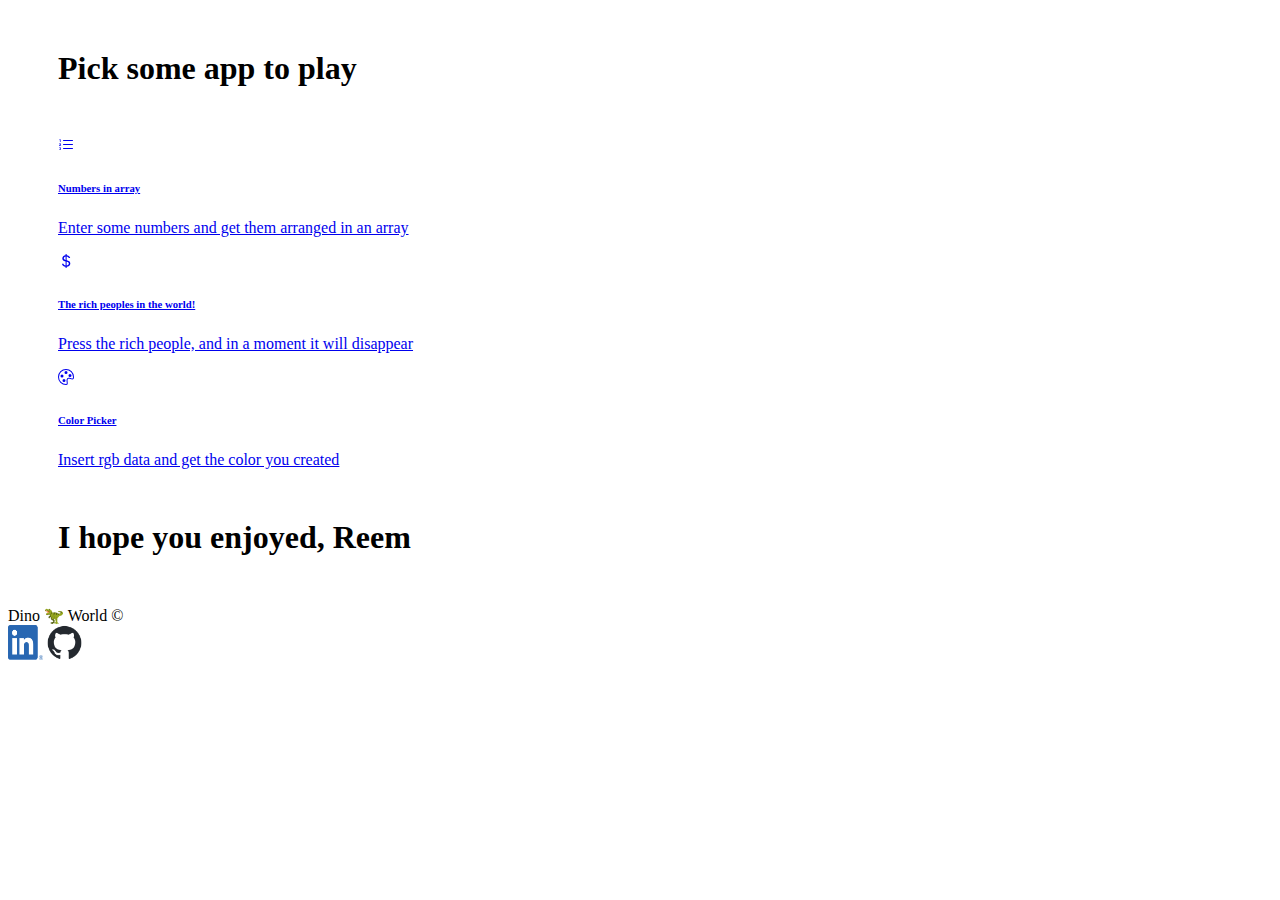
<file: index.html>
<!DOCTYPE html>
<html lang="en">
  <head>
    <meta charset="UTF-8" />
    <meta http-equiv="X-UA-Compatible" content="IE=edge" />
    <meta name="viewport" content="width=device-width, initial-scale=1.0" />
    <title>JS Homepage</title>
    <link
      href="https://cdn.jsdelivr.net/npm/bootstrap@5.2.1/dist/css/bootstrap.min.css"
      rel="stylesheet"
      integrity="sha384-iYQeCzEYFbKjA/T2uDLTpkwGzCiq6soy8tYaI1GyVh/UjpbCx/TYkiZhlZB6+fzT"
      crossorigin="anonymous"
    />
    <script
      defer
      src="https://cdn.jsdelivr.net/npm/bootstrap@5.2.1/dist/js/bootstrap.bundle.min.js"
      integrity="sha384-u1OknCvxWvY5kfmNBILK2hRnQC3Pr17a+RTT6rIHI7NnikvbZlHgTPOOmMi466C8"
      crossorigin="anonymous"
    ></script>
  </head>
  <body>
    <h1 class="display-3" style="margin: 50px">Pick some app to play</h1>
    <div style="margin: 50px" class="list-group w-auto">
      <a
        href="./array.html"
        class="list-group-item list-group-item-action d-flex gap-3 py-3"
        aria-current="true"
      >
        <svg
          xmlns="http://www.w3.org/2000/svg"
          width="16"
          height="16"
          fill="currentColor"
          class="bi bi-list-ol"
          viewBox="0 0 16 16"
        >
          <path
            fill-rule="evenodd"
            d="M5 11.5a.5.5 0 0 1 .5-.5h9a.5.5 0 0 1 0 1h-9a.5.5 0 0 1-.5-.5zm0-4a.5.5 0 0 1 .5-.5h9a.5.5 0 0 1 0 1h-9a.5.5 0 0 1-.5-.5zm0-4a.5.5 0 0 1 .5-.5h9a.5.5 0 0 1 0 1h-9a.5.5 0 0 1-.5-.5z"
          />
          <path
            d="M1.713 11.865v-.474H2c.217 0 .363-.137.363-.317 0-.185-.158-.31-.361-.31-.223 0-.367.152-.373.31h-.59c.016-.467.373-.787.986-.787.588-.002.954.291.957.703a.595.595 0 0 1-.492.594v.033a.615.615 0 0 1 .569.631c.003.533-.502.8-1.051.8-.656 0-1-.37-1.008-.794h.582c.008.178.186.306.422.309.254 0 .424-.145.422-.35-.002-.195-.155-.348-.414-.348h-.3zm-.004-4.699h-.604v-.035c0-.408.295-.844.958-.844.583 0 .96.326.96.756 0 .389-.257.617-.476.848l-.537.572v.03h1.054V9H1.143v-.395l.957-.99c.138-.142.293-.304.293-.508 0-.18-.147-.32-.342-.32a.33.33 0 0 0-.342.338v.041zM2.564 5h-.635V2.924h-.031l-.598.42v-.567l.629-.443h.635V5z"
          />
        </svg>
        <div class="d-flex gap-2 w-100 justify-content-between">
          <div>
            <h6 class="mb-0">Numbers in array</h6>
            <p class="mb-0 opacity-75">
              Enter some numbers and get them arranged in an array
            </p>
          </div>
          <small class="opacity-50 text-nowrap"></small>
        </div>
      </a>
      <a
        href="./rich.html"
        class="list-group-item list-group-item-action d-flex gap-3 py-3"
        aria-current="true"
      >
        <svg
          xmlns="http://www.w3.org/2000/svg"
          width="16"
          height="16"
          fill="currentColor"
          class="bi bi-currency-dollar"
          viewBox="0 0 16 16"
        >
          <path
            d="M4 10.781c.148 1.667 1.513 2.85 3.591 3.003V15h1.043v-1.216c2.27-.179 3.678-1.438 3.678-3.3 0-1.59-.947-2.51-2.956-3.028l-.722-.187V3.467c1.122.11 1.879.714 2.07 1.616h1.47c-.166-1.6-1.54-2.748-3.54-2.875V1H7.591v1.233c-1.939.23-3.27 1.472-3.27 3.156 0 1.454.966 2.483 2.661 2.917l.61.162v4.031c-1.149-.17-1.94-.8-2.131-1.718H4zm3.391-3.836c-1.043-.263-1.6-.825-1.6-1.616 0-.944.704-1.641 1.8-1.828v3.495l-.2-.05zm1.591 1.872c1.287.323 1.852.859 1.852 1.769 0 1.097-.826 1.828-2.2 1.939V8.73l.348.086z"
          />
        </svg>
        <div class="d-flex gap-2 w-100 justify-content-between">
          <div>
            <h6 class="mb-0">The rich peoples in the world!</h6>
            <p class="mb-0 opacity-75">
              Press the rich people, and in a moment it will disappear
            </p>
          </div>
          <small class="opacity-50 text-nowrap"></small>
        </div>
      </a>
      <a
        href="./colorPicker.html"
        class="list-group-item list-group-item-action d-flex gap-3 py-3"
        aria-current="true"
      >
        <svg
          xmlns="http://www.w3.org/2000/svg"
          width="16"
          height="16"
          fill="currentColor"
          class="bi bi-palette"
          viewBox="0 0 16 16"
        >
          <path
            d="M8 5a1.5 1.5 0 1 0 0-3 1.5 1.5 0 0 0 0 3zm4 3a1.5 1.5 0 1 0 0-3 1.5 1.5 0 0 0 0 3zM5.5 7a1.5 1.5 0 1 1-3 0 1.5 1.5 0 0 1 3 0zm.5 6a1.5 1.5 0 1 0 0-3 1.5 1.5 0 0 0 0 3z"
          />
          <path
            d="M16 8c0 3.15-1.866 2.585-3.567 2.07C11.42 9.763 10.465 9.473 10 10c-.603.683-.475 1.819-.351 2.92C9.826 14.495 9.996 16 8 16a8 8 0 1 1 8-8zm-8 7c.611 0 .654-.171.655-.176.078-.146.124-.464.07-1.119-.014-.168-.037-.37-.061-.591-.052-.464-.112-1.005-.118-1.462-.01-.707.083-1.61.704-2.314.369-.417.845-.578 1.272-.618.404-.038.812.026 1.16.104.343.077.702.186 1.025.284l.028.008c.346.105.658.199.953.266.653.148.904.083.991.024C14.717 9.38 15 9.161 15 8a7 7 0 1 0-7 7z"
          />
        </svg>
        <div class="d-flex gap-2 w-100 justify-content-between">
          <div>
            <h6 class="mb-0">Color Picker</h6>
            <p class="mb-0 opacity-75">
              Insert rgb data and get the color you created
            </p>
          </div>
          <small class="opacity-50 text-nowrap"></small>
        </div>
      </a>
    </div>
    <h1 class="display-6" style="margin: 50px">I hope you enjoyed, Reem</h1>
    <footer class="sticky-bottom border-top text-center">
      <span>Dino 🦖 World</span>
      <span class="mx-2">&copy;</span>

      <div class="footer">
        <a href="https://www.linkedin.com/in/reem-dino/" target="_blank"
          ><img
            width="35px"
            height="35px"
            src="./img/LI-In-Bug.png"
            alt="linkedin-logo"
        /></a>
        <a href="https://github.com/Dinor91" target="_blank"
          ><img
            width="35px"
            height="35px"
            src="./img/github-mark.png"
            alt="github-logo"
        /></a>
      </div>
    </footer>
  </body>
</html>
</file>
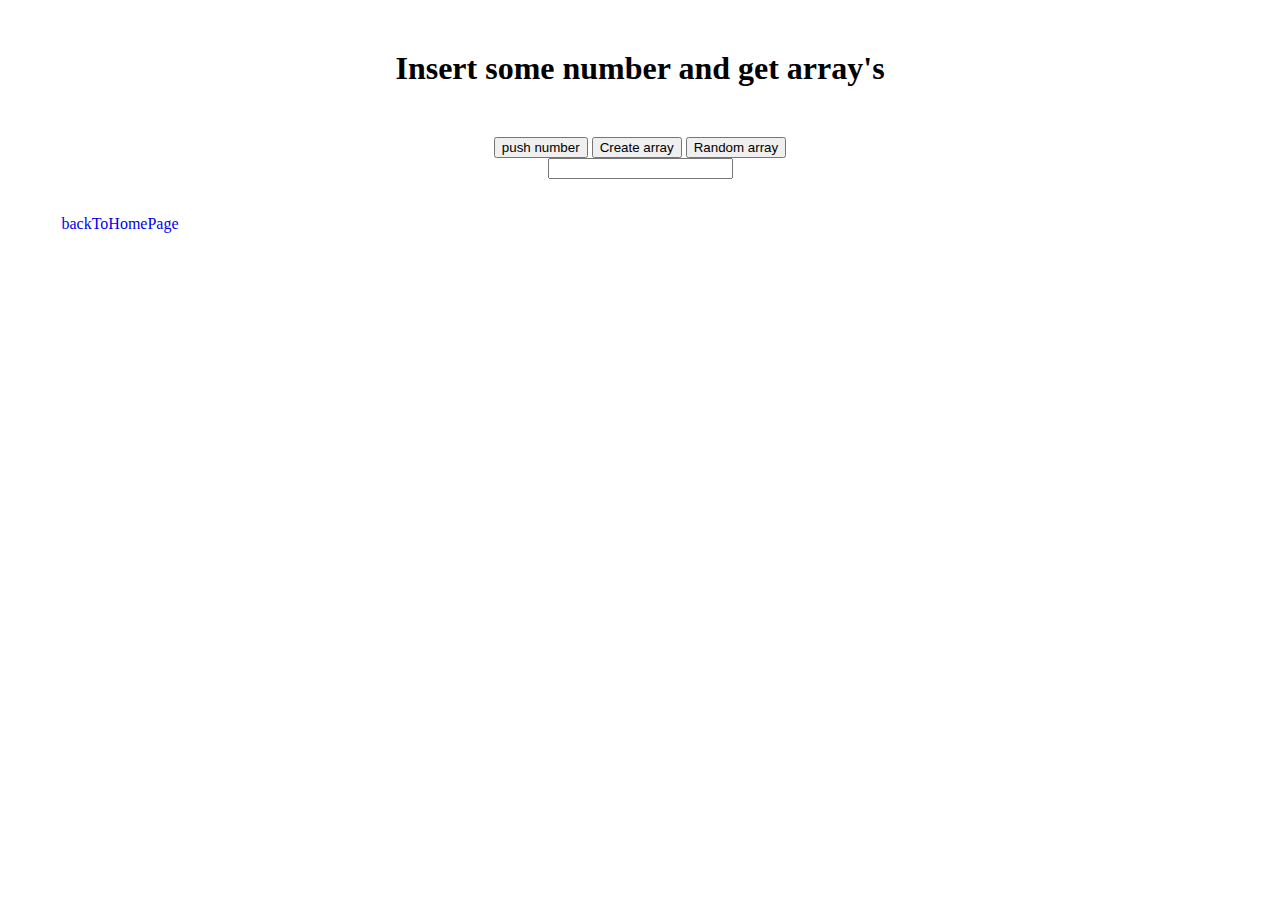
<file: array.html>
<!DOCTYPE html>
<html lang="en">
  <head>
    <meta charset="UTF-8" />
    <meta http-equiv="X-UA-Compatible" content="IE=edge" />
    <meta name="viewport" content="width=device-width, initial-scale=1.0" />
    <title>Numbers In Array</title>
    <link
      href="https://cdn.jsdelivr.net/npm/bootstrap@5.2.1/dist/css/bootstrap.min.css"
      rel="stylesheet"
      integrity="sha384-iYQeCzEYFbKjA/T2uDLTpkwGzCiq6soy8tYaI1GyVh/UjpbCx/TYkiZhlZB6+fzT"
      crossorigin="anonymous"
    />
    <script
      defer
      src="https://cdn.jsdelivr.net/npm/bootstrap@5.2.1/dist/js/bootstrap.bundle.min.js"
      integrity="sha384-u1OknCvxWvY5kfmNBILK2hRnQC3Pr17a+RTT6rIHI7NnikvbZlHgTPOOmMi466C8"
      crossorigin="anonymous"
    ></script>
    <script defer src="./js/array.js"></script>
    <link rel="stylesheet" href="./css/array/style.css" />
  </head>
  <body>
    <h1 class="display-5" style="margin: 50px">
      Insert some number and get array's
    </h1>
    <div style="height: 80vh" class="col-6 m-auto container overflow-auto">
      <button id="btn-add-num" class="btn btn-primary my-4">push number</button>
      <button id="btn-add-array" class="btn btn-secondary my-4">
        Create array
      </button>
      <button id="btn-random-array" class="btn btn-info my-4">
        Random array</button
      ><br />
      <input type="number" class="col-6" id="input-number" />
      <div id="show-numbers"></div>
      <br />
      <div id="show-array"></div>
      <br />
      <div style="width: 200px" class="col-6 m-auto">
        <a
          style="text-decoration: none"
          class="text-danger my-5 fs-4"
          href="./index.html"
          >backToHomePage</a
        >
      </div>
    </div>
  </body>
</html>
</file>
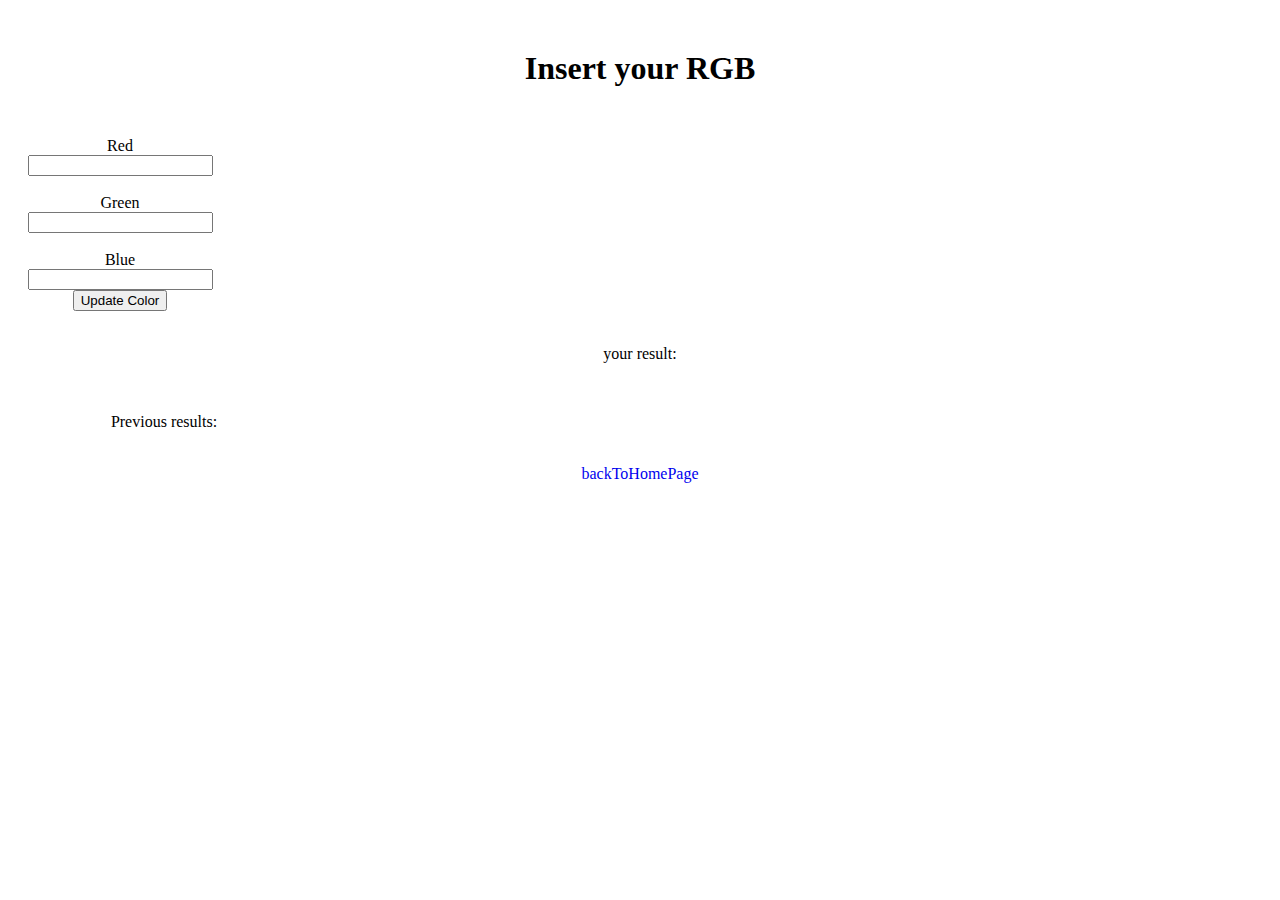
<file: colorPicker.html>
<!DOCTYPE html>
<html lang="en">
  <head>
    <meta charset="UTF-8" />
    <meta http-equiv="X-UA-Compatible" content="IE=edge" />
    <meta name="viewport" content="width=device-width, initial-scale=1.0" />
    <title>Color Picker</title>
    <link
      href="https://cdn.jsdelivr.net/npm/bootstrap@5.2.1/dist/css/bootstrap.min.css"
      rel="stylesheet"
      integrity="sha384-iYQeCzEYFbKjA/T2uDLTpkwGzCiq6soy8tYaI1GyVh/UjpbCx/TYkiZhlZB6+fzT"
      crossorigin="anonymous"
    />
    <script
      defer
      src="https://cdn.jsdelivr.net/npm/bootstrap@5.2.1/dist/js/bootstrap.bundle.min.js"
      integrity="sha384-u1OknCvxWvY5kfmNBILK2hRnQC3Pr17a+RTT6rIHI7NnikvbZlHgTPOOmMi466C8"
      crossorigin="anonymous"
    ></script>
    <script defer src="./js/colorPicker.js"></script>
    <link rel="stylesheet" href="./css/colorPicker/style.css" />
  </head>
  <body>
    <h1 class="display-5" style="margin: 50px">Insert your RGB</h1>
    <div style="height: 80vh" class="col-6 m-auto container overflow-auto">
      <div style="width: 200px" class="col-6 m-auto">
        <form id="color-form">
          <div class="input-group mb-3">
            <span class="input-group-text" id="red-inputGroup-sizing-default"
              >Red</span
            >
            <input
              id="red"
              type="number"
              class="form-control"
              aria-label="Sizing example input"
              aria-describedby="inputGroup-sizing-default"
            />
          </div>
          <br />

          <div class="input-group mb-3">
            <span class="input-group-text" id="inputGroup-sizing-default"
              >Green</span
            >
            <input
              id="green"
              type="number"
              class="form-control"
              aria-label="Sizing example input"
              aria-describedby="inputGroup-sizing-default"
            />
          </div>
          <br />
          <div class="input-group mb-3">
            <span class="input-group-text" id="inputGroup-sizing-default"
              >Blue</span
            >
            <input
              id="blue"
              type="number"
              class="form-control"
              aria-label="Sizing example input"
              aria-describedby="inputGroup-sizing-default"
            />
          </div>
          <button type="button" class="btn btn-primary" id="update-button">
            Update Color
          </button>
        </form>
      </div>
      <br />
      <p class="h6">your result:</p>
      <div id="color-result"></div>
      <br />
      <div class="card col-6 m-auto" style="width: 18rem">
        <div class="card-header"><p class="h6">Previous results:</p></div>
        <ul class="list-group list-group-flush" id="prev-color-result"></ul>
      </div>
      <br />
      <a
        style="text-decoration: none"
        class="text-danger my-5 fs-4"
        href="./index.html"
        >backToHomePage</a
      >
    </div>
  </body>
</html>
</file>
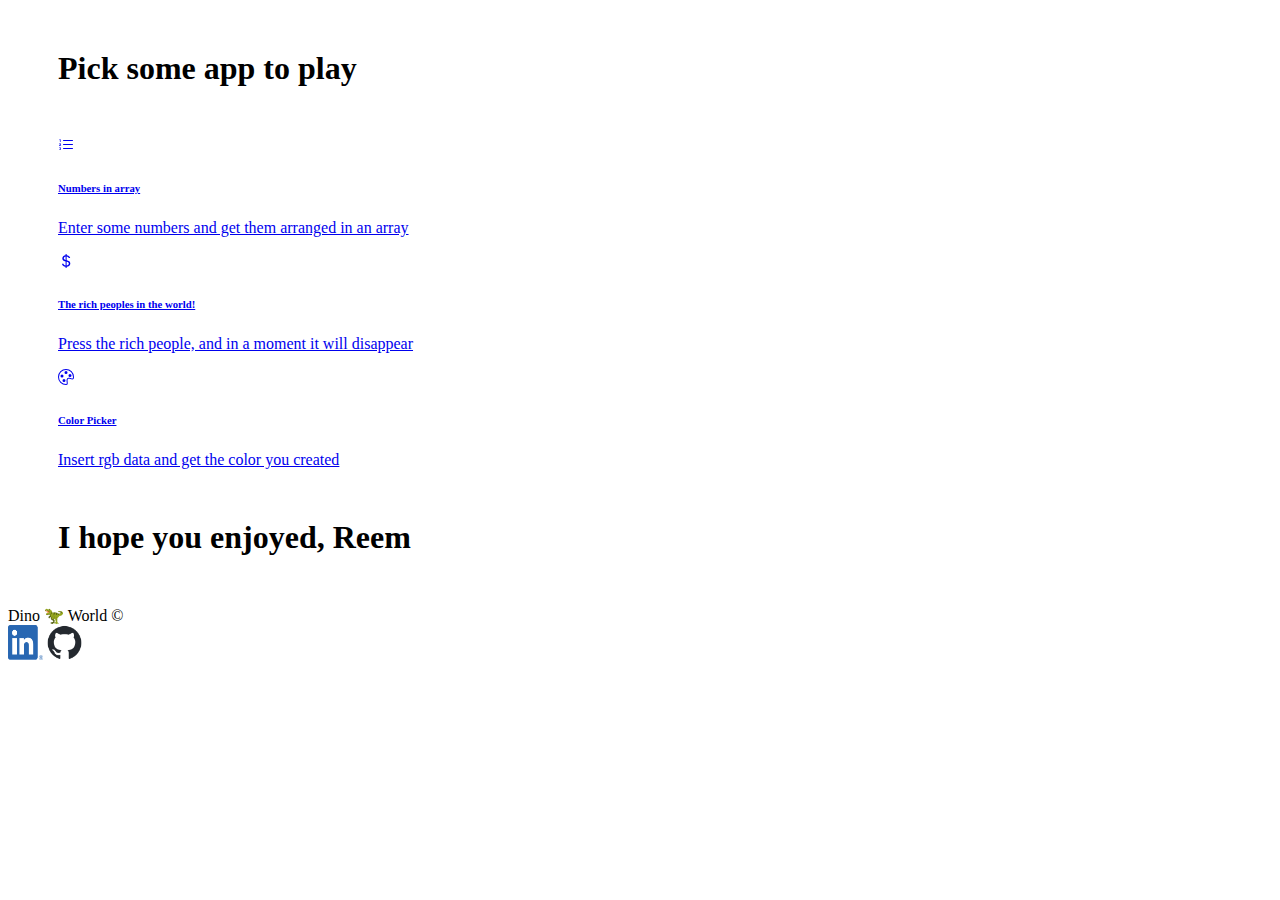
<file: index.hompage.html>
<!DOCTYPE html>
<html lang="en">
  <head>
    <meta charset="UTF-8" />
    <meta http-equiv="X-UA-Compatible" content="IE=edge" />
    <meta name="viewport" content="width=device-width, initial-scale=1.0" />
    <title>JS Homepage</title>
    <link
      href="https://cdn.jsdelivr.net/npm/bootstrap@5.2.1/dist/css/bootstrap.min.css"
      rel="stylesheet"
      integrity="sha384-iYQeCzEYFbKjA/T2uDLTpkwGzCiq6soy8tYaI1GyVh/UjpbCx/TYkiZhlZB6+fzT"
      crossorigin="anonymous"
    />
    <script
      defer
      src="https://cdn.jsdelivr.net/npm/bootstrap@5.2.1/dist/js/bootstrap.bundle.min.js"
      integrity="sha384-u1OknCvxWvY5kfmNBILK2hRnQC3Pr17a+RTT6rIHI7NnikvbZlHgTPOOmMi466C8"
      crossorigin="anonymous"
    ></script>
  </head>
  <body>
    <h1 class="display-3" style="margin: 50px">Pick some app to play</h1>
    <div style="margin: 50px" class="list-group w-auto">
      <a
        href="./html/array.html"
        class="list-group-item list-group-item-action d-flex gap-3 py-3"
        aria-current="true"
      >
        <svg
          xmlns="http://www.w3.org/2000/svg"
          width="16"
          height="16"
          fill="currentColor"
          class="bi bi-list-ol"
          viewBox="0 0 16 16"
        >
          <path
            fill-rule="evenodd"
            d="M5 11.5a.5.5 0 0 1 .5-.5h9a.5.5 0 0 1 0 1h-9a.5.5 0 0 1-.5-.5zm0-4a.5.5 0 0 1 .5-.5h9a.5.5 0 0 1 0 1h-9a.5.5 0 0 1-.5-.5zm0-4a.5.5 0 0 1 .5-.5h9a.5.5 0 0 1 0 1h-9a.5.5 0 0 1-.5-.5z"
          />
          <path
            d="M1.713 11.865v-.474H2c.217 0 .363-.137.363-.317 0-.185-.158-.31-.361-.31-.223 0-.367.152-.373.31h-.59c.016-.467.373-.787.986-.787.588-.002.954.291.957.703a.595.595 0 0 1-.492.594v.033a.615.615 0 0 1 .569.631c.003.533-.502.8-1.051.8-.656 0-1-.37-1.008-.794h.582c.008.178.186.306.422.309.254 0 .424-.145.422-.35-.002-.195-.155-.348-.414-.348h-.3zm-.004-4.699h-.604v-.035c0-.408.295-.844.958-.844.583 0 .96.326.96.756 0 .389-.257.617-.476.848l-.537.572v.03h1.054V9H1.143v-.395l.957-.99c.138-.142.293-.304.293-.508 0-.18-.147-.32-.342-.32a.33.33 0 0 0-.342.338v.041zM2.564 5h-.635V2.924h-.031l-.598.42v-.567l.629-.443h.635V5z"
          />
        </svg>
        <div class="d-flex gap-2 w-100 justify-content-between">
          <div>
            <h6 class="mb-0">Numbers in array</h6>
            <p class="mb-0 opacity-75">
              Enter some numbers and get them arranged in an array
            </p>
          </div>
          <small class="opacity-50 text-nowrap"></small>
        </div>
      </a>
      <a
        href="/html/rich.html"
        class="list-group-item list-group-item-action d-flex gap-3 py-3"
        aria-current="true"
      >
        <svg
          xmlns="http://www.w3.org/2000/svg"
          width="16"
          height="16"
          fill="currentColor"
          class="bi bi-currency-dollar"
          viewBox="0 0 16 16"
        >
          <path
            d="M4 10.781c.148 1.667 1.513 2.85 3.591 3.003V15h1.043v-1.216c2.27-.179 3.678-1.438 3.678-3.3 0-1.59-.947-2.51-2.956-3.028l-.722-.187V3.467c1.122.11 1.879.714 2.07 1.616h1.47c-.166-1.6-1.54-2.748-3.54-2.875V1H7.591v1.233c-1.939.23-3.27 1.472-3.27 3.156 0 1.454.966 2.483 2.661 2.917l.61.162v4.031c-1.149-.17-1.94-.8-2.131-1.718H4zm3.391-3.836c-1.043-.263-1.6-.825-1.6-1.616 0-.944.704-1.641 1.8-1.828v3.495l-.2-.05zm1.591 1.872c1.287.323 1.852.859 1.852 1.769 0 1.097-.826 1.828-2.2 1.939V8.73l.348.086z"
          />
        </svg>
        <div class="d-flex gap-2 w-100 justify-content-between">
          <div>
            <h6 class="mb-0">The rich peoples in the world!</h6>
            <p class="mb-0 opacity-75">
              Press the rich people, and in a moment it will disappear
            </p>
          </div>
          <small class="opacity-50 text-nowrap"></small>
        </div>
      </a>
      <a
        href="html/colorPicker.html"
        class="list-group-item list-group-item-action d-flex gap-3 py-3"
        aria-current="true"
      >
        <svg
          xmlns="http://www.w3.org/2000/svg"
          width="16"
          height="16"
          fill="currentColor"
          class="bi bi-palette"
          viewBox="0 0 16 16"
        >
          <path
            d="M8 5a1.5 1.5 0 1 0 0-3 1.5 1.5 0 0 0 0 3zm4 3a1.5 1.5 0 1 0 0-3 1.5 1.5 0 0 0 0 3zM5.5 7a1.5 1.5 0 1 1-3 0 1.5 1.5 0 0 1 3 0zm.5 6a1.5 1.5 0 1 0 0-3 1.5 1.5 0 0 0 0 3z"
          />
          <path
            d="M16 8c0 3.15-1.866 2.585-3.567 2.07C11.42 9.763 10.465 9.473 10 10c-.603.683-.475 1.819-.351 2.92C9.826 14.495 9.996 16 8 16a8 8 0 1 1 8-8zm-8 7c.611 0 .654-.171.655-.176.078-.146.124-.464.07-1.119-.014-.168-.037-.37-.061-.591-.052-.464-.112-1.005-.118-1.462-.01-.707.083-1.61.704-2.314.369-.417.845-.578 1.272-.618.404-.038.812.026 1.16.104.343.077.702.186 1.025.284l.028.008c.346.105.658.199.953.266.653.148.904.083.991.024C14.717 9.38 15 9.161 15 8a7 7 0 1 0-7 7z"
          />
        </svg>
        <div class="d-flex gap-2 w-100 justify-content-between">
          <div>
            <h6 class="mb-0">Color Picker</h6>
            <p class="mb-0 opacity-75">
              Insert rgb data and get the color you created
            </p>
          </div>
          <small class="opacity-50 text-nowrap"></small>
        </div>
      </a>
    </div>
    <h1 class="display-6" style="margin: 50px">I hope you enjoyed, Reem</h1>
    <footer class="sticky-bottom border-top text-center">
      <span>Dino 🦖 World</span>
      <span class="mx-2">&copy;</span>

      <div class="footer">
        <a href="https://www.linkedin.com/in/reem-dino/" target="_blank"
          ><img
            width="35px"
            height="35px"
            src="./img/LI-In-Bug.png"
            alt="linkedin-logo"
        /></a>
        <a href="https://github.com/Dinor91" target="_blank"
          ><img
            width="35px"
            height="35px"
            src="./img/github-mark.png"
            alt="github-logo"
        /></a>
      </div>
    </footer>
  </body>
</html>
</file>
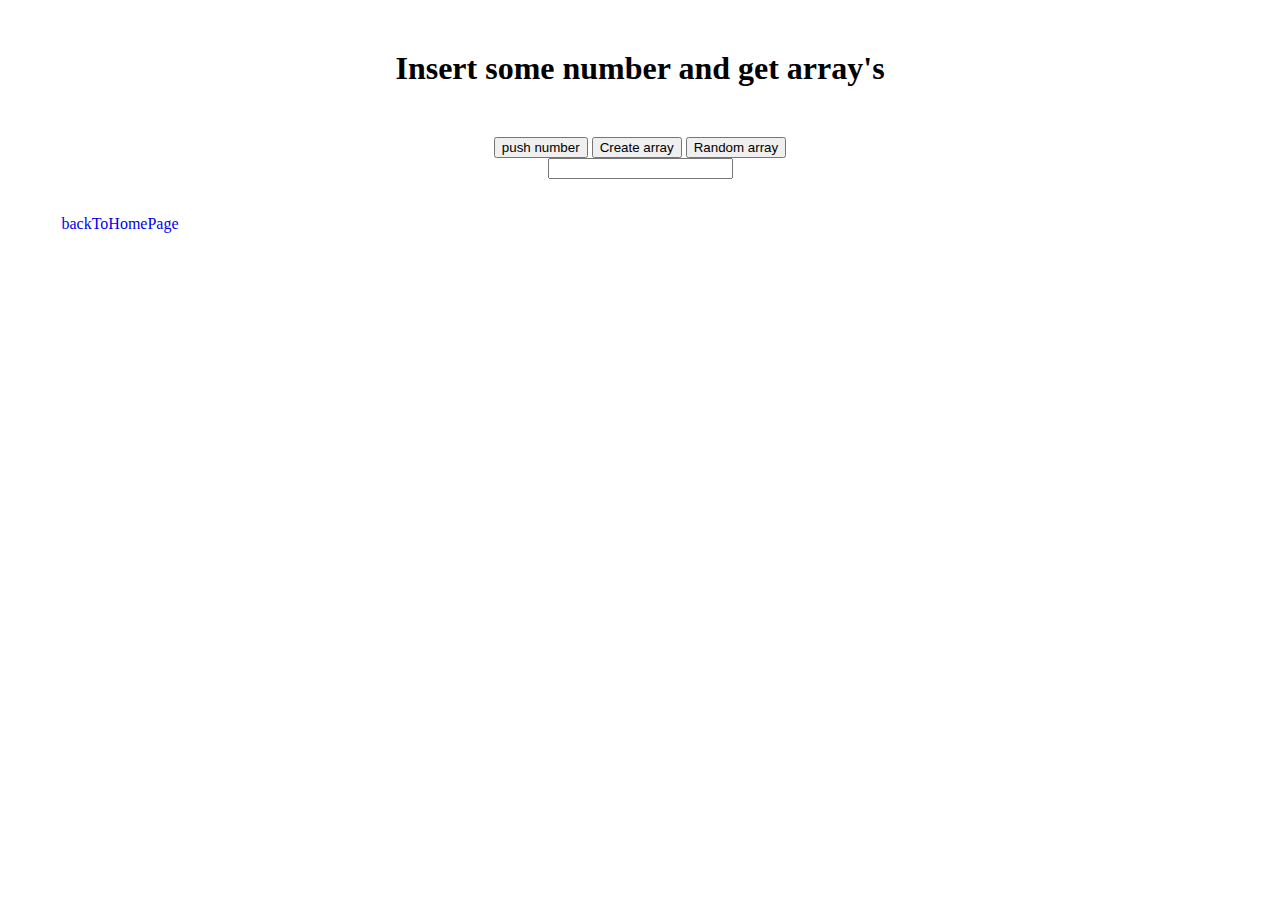
<file: html/array.html>
<!DOCTYPE html>
<html lang="en">
  <head>
    <meta charset="UTF-8" />
    <meta http-equiv="X-UA-Compatible" content="IE=edge" />
    <meta name="viewport" content="width=device-width, initial-scale=1.0" />
    <title>Numbers In Array</title>
    <link
      href="https://cdn.jsdelivr.net/npm/bootstrap@5.2.1/dist/css/bootstrap.min.css"
      rel="stylesheet"
      integrity="sha384-iYQeCzEYFbKjA/T2uDLTpkwGzCiq6soy8tYaI1GyVh/UjpbCx/TYkiZhlZB6+fzT"
      crossorigin="anonymous"
    />
    <script
      defer
      src="https://cdn.jsdelivr.net/npm/bootstrap@5.2.1/dist/js/bootstrap.bundle.min.js"
      integrity="sha384-u1OknCvxWvY5kfmNBILK2hRnQC3Pr17a+RTT6rIHI7NnikvbZlHgTPOOmMi466C8"
      crossorigin="anonymous"
    ></script>
    <script defer src="../js/array.js"></script>
    <link rel="stylesheet" href="../css/array/style.css" />
  </head>
  <body>
    <h1 class="display-5" style="margin: 50px">
      Insert some number and get array's
    </h1>
    <div style="height: 80vh" class="col-6 m-auto container overflow-auto">
      <button id="btn-add-num" class="btn btn-primary my-4">push number</button>
      <button id="btn-add-array" class="btn btn-secondary my-4">
        Create array
      </button>
      <button id="btn-random-array" class="btn btn-info my-4">
        Random array</button
      ><br />
      <input type="number" class="col-6" id="input-number" />
      <div id="show-numbers"></div>
      <br />
      <div id="show-array"></div>
      <br />
      <div style="width: 200px" class="col-6 m-auto">
        <a
          style="text-decoration: none"
          class="text-danger my-5 fs-4"
          href="/index.html"
          >backToHomePage</a
        >
      </div>
    </div>
  </body>
</html>
</file>
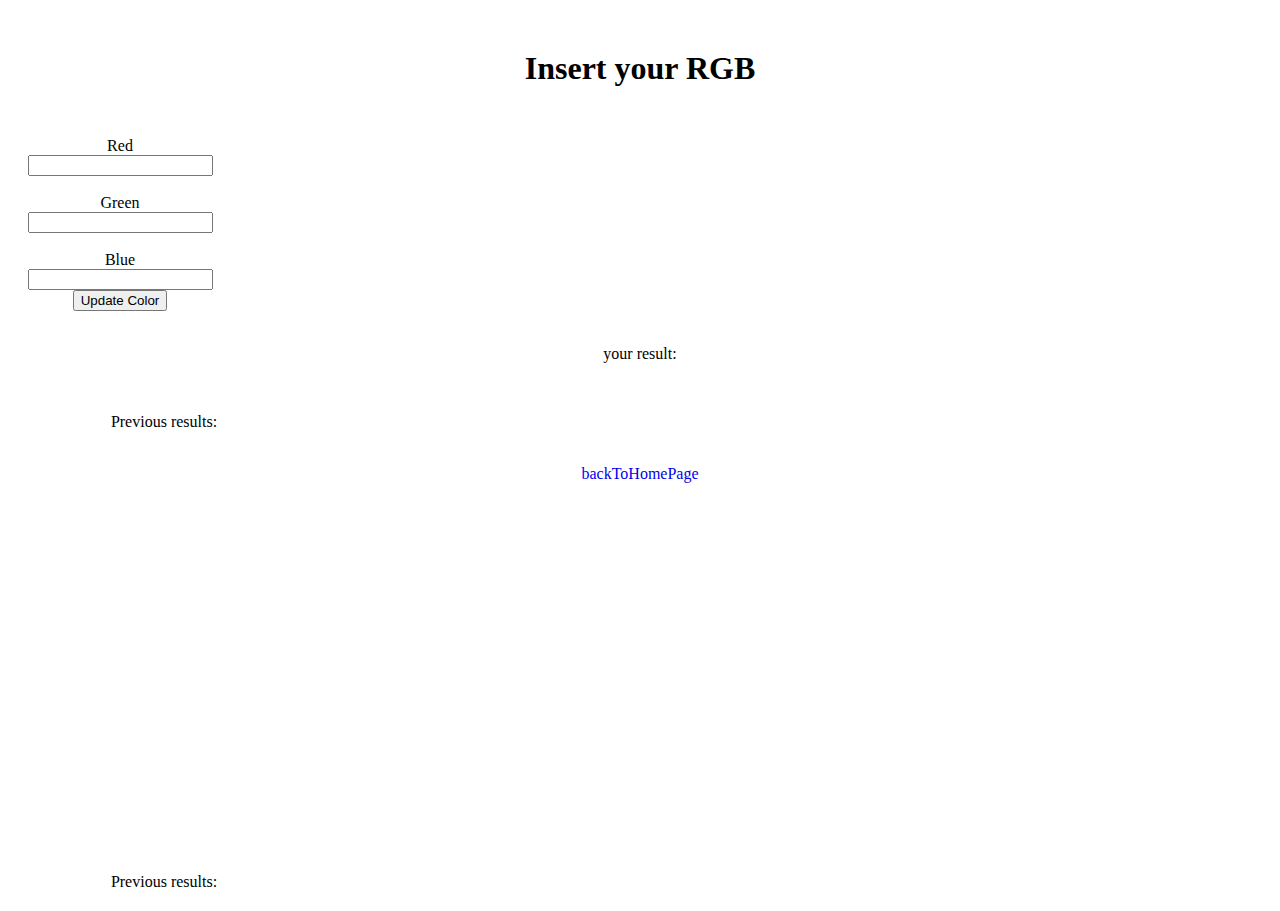
<file: html/colorPicker.html>
<!DOCTYPE html>
<html lang="en">
  <head>
    <meta charset="UTF-8" />
    <meta http-equiv="X-UA-Compatible" content="IE=edge" />
    <meta name="viewport" content="width=device-width, initial-scale=1.0" />
    <title>Color Picker</title>
    <link
      href="https://cdn.jsdelivr.net/npm/bootstrap@5.2.1/dist/css/bootstrap.min.css"
      rel="stylesheet"
      integrity="sha384-iYQeCzEYFbKjA/T2uDLTpkwGzCiq6soy8tYaI1GyVh/UjpbCx/TYkiZhlZB6+fzT"
      crossorigin="anonymous"
    />
    <script
      defer
      src="https://cdn.jsdelivr.net/npm/bootstrap@5.2.1/dist/js/bootstrap.bundle.min.js"
      integrity="sha384-u1OknCvxWvY5kfmNBILK2hRnQC3Pr17a+RTT6rIHI7NnikvbZlHgTPOOmMi466C8"
      crossorigin="anonymous"
    ></script>
    <script defer src="../js/colorPicker.js"></script>
    <link rel="stylesheet" href="/css/colorPicker/style.css" />
  </head>
  <body>
    <h1 class="display-5" style="margin: 50px">Insert your RGB</h1>
    <div style="height: 80vh" class="col-6 m-auto container overflow-auto">
      <div style="width: 200px" class="col-6 m-auto">
        <form id="color-form">
          <div class="input-group mb-3">
            <span class="input-group-text" id="red-inputGroup-sizing-default"
              >Red</span
            >
            <input
              id="red"
              type="number"
              class="form-control"
              aria-label="Sizing example input"
              aria-describedby="inputGroup-sizing-default"
            />
          </div>
          <br />

          <div class="input-group mb-3">
            <span class="input-group-text" id="inputGroup-sizing-default"
              >Green</span
            >
            <input
              id="green"
              type="number"
              class="form-control"
              aria-label="Sizing example input"
              aria-describedby="inputGroup-sizing-default"
            />
          </div>
          <br />
          <div class="input-group mb-3">
            <span class="input-group-text" id="inputGroup-sizing-default"
              >Blue</span
            >
            <input
              id="blue"
              type="number"
              class="form-control"
              aria-label="Sizing example input"
              aria-describedby="inputGroup-sizing-default"
            />
          </div>
          <button type="button" class="btn btn-primary" id="update-button">
            Update Color
          </button>
        </form>
      </div>
      <br />
      <p class="h6">your result:</p>
      <div id="color-result"></div>
      <br />
      <div class="card col-6 m-auto" style="width: 18rem">
        <div class="card-header"><p class="h6">Previous results:</p></div>
        <ul class="list-group list-group-flush" id="prev-color-result"></ul>
      </div>
      <br />
      <a
        style="text-decoration: none"
        class="text-danger my-5 fs-4"
        href="/index.html"
        >backToHomePage</a
      >
    </div>
    <div class="card col-6 m-auto" style="width: 18rem">
      <div class="card-header"><p class="h6">Previous results:</p></div>
      <ul class="list-group list-group-flush" id="prev-color-result"></ul>
    </div>
  </body>
</html>
</file>
<file: css/array/style.css>
body {
  margin: 20px;
  text-align: center;
}
</file>
<file: css/colorPicker/style.css>
body {
  margin: 20px;
  text-align: center;
}
</file>
